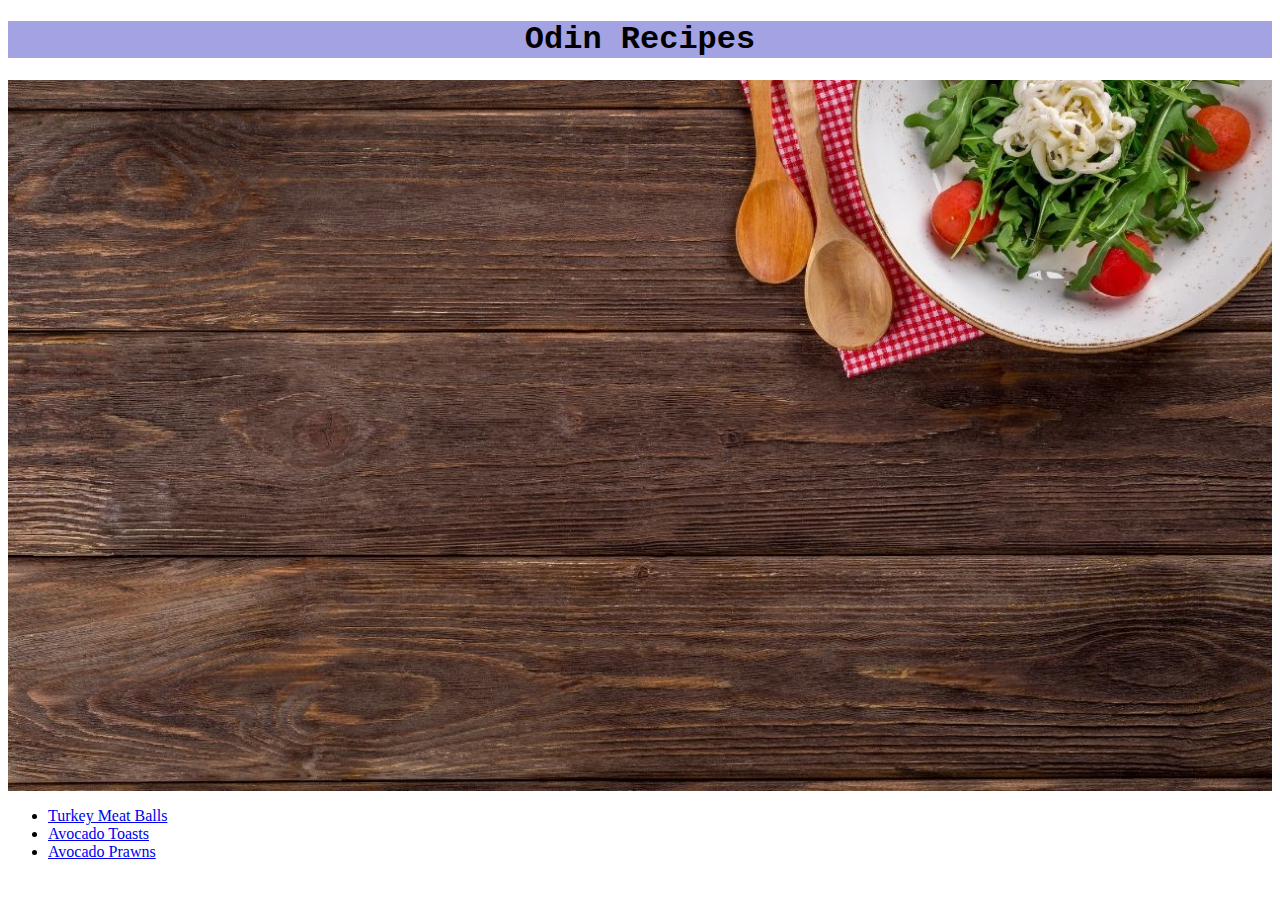
<file: index.html>
<!DOCTYPE html>
<html lang="en">
<head>
    <meta charset="UTF-8">
    <meta http-equiv="X-UA-Compatible" content="IE=edge">
    <meta name="viewport" content="width=device-width, initial-scale=1.0">
    <link rel="stylesheet" href="./styles/styles.css">
    <title>Recipes project</title>
</head>
<body>
  <h1>Odin Recipes</h1>
  <img src="./img/foodbanner.jpg" alt="Image of food" class="bannerimg">
  <ul>
    <li><a href="./recipes/turkeyMeatBalls.html">Turkey Meat Balls</a></li>
    <li><a href="./recipes/avocadoToast.html">Avocado Toasts</a></li>
    <li><a href="./recipes/avocadoPrawns.html">Avocado Prawns</a></li>
  </ul>
  

</body>
</html>
</file>
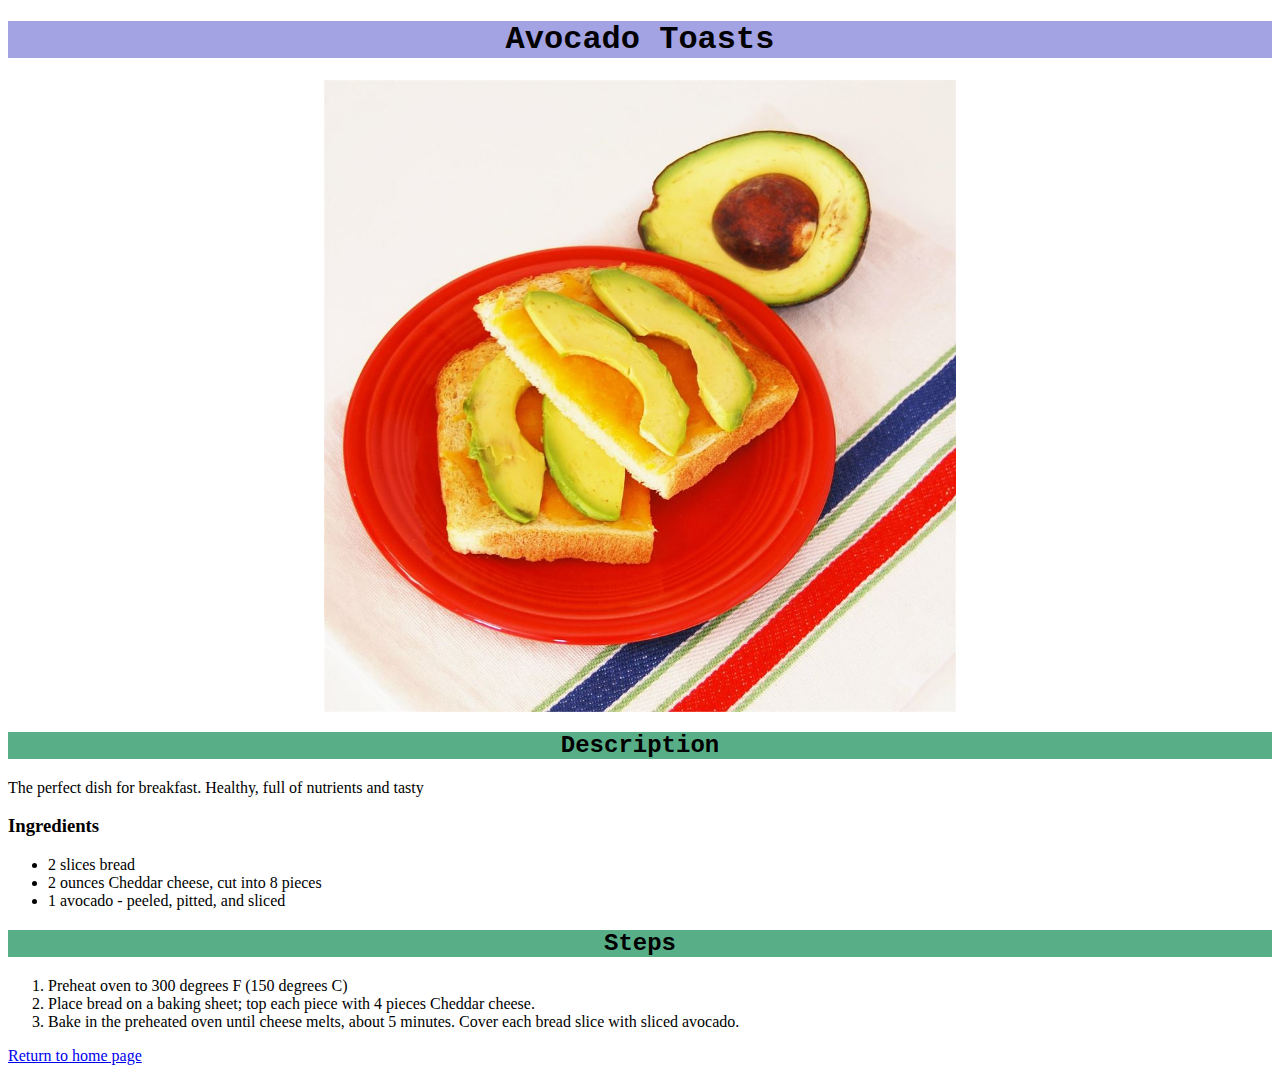
<file: recipes/avocadoToast.html>
<!DOCTYPE html>
<html lang="en">
<head>
    <meta charset="UTF-8">
    <meta http-equiv="X-UA-Compatible" content="IE=edge">
    <meta name="viewport" content="width=device-width, initial-scale=1.0">
    <link rel="stylesheet" href="../styles/styles.css">
    <title>Avocado Toasts</title>
</head>
<body>
  <h1>Avocado Toasts</h1>
  <img src="../img/avocado.jpeg" alt="Avocado Toasts" class="recipeimg">
  <h2>Description</h2>
  <p>The perfect dish for breakfast. Healthy, full of nutrients and tasty</p>
  <h3>Ingredients</h3>
  <ul>
    <li>2 slices bread </li>
    <li>2 ounces Cheddar cheese, cut into 8 pieces </li>
    <li>1 avocado - peeled, pitted, and sliced </li>
  </ul>
  <h2>Steps</h2>
  <ol>
    <li>Preheat oven to 300 degrees F (150 degrees C)</li>
    <li>Place bread on a baking sheet; top each piece with 4 pieces Cheddar cheese.</li>
    <li>Bake in the preheated oven until cheese melts, about 5 minutes. Cover each bread slice with sliced avocado.</li>
  </ol>
  <p><a href="../index.html">Return to home page</a></p>
</body>
</html>
</file>
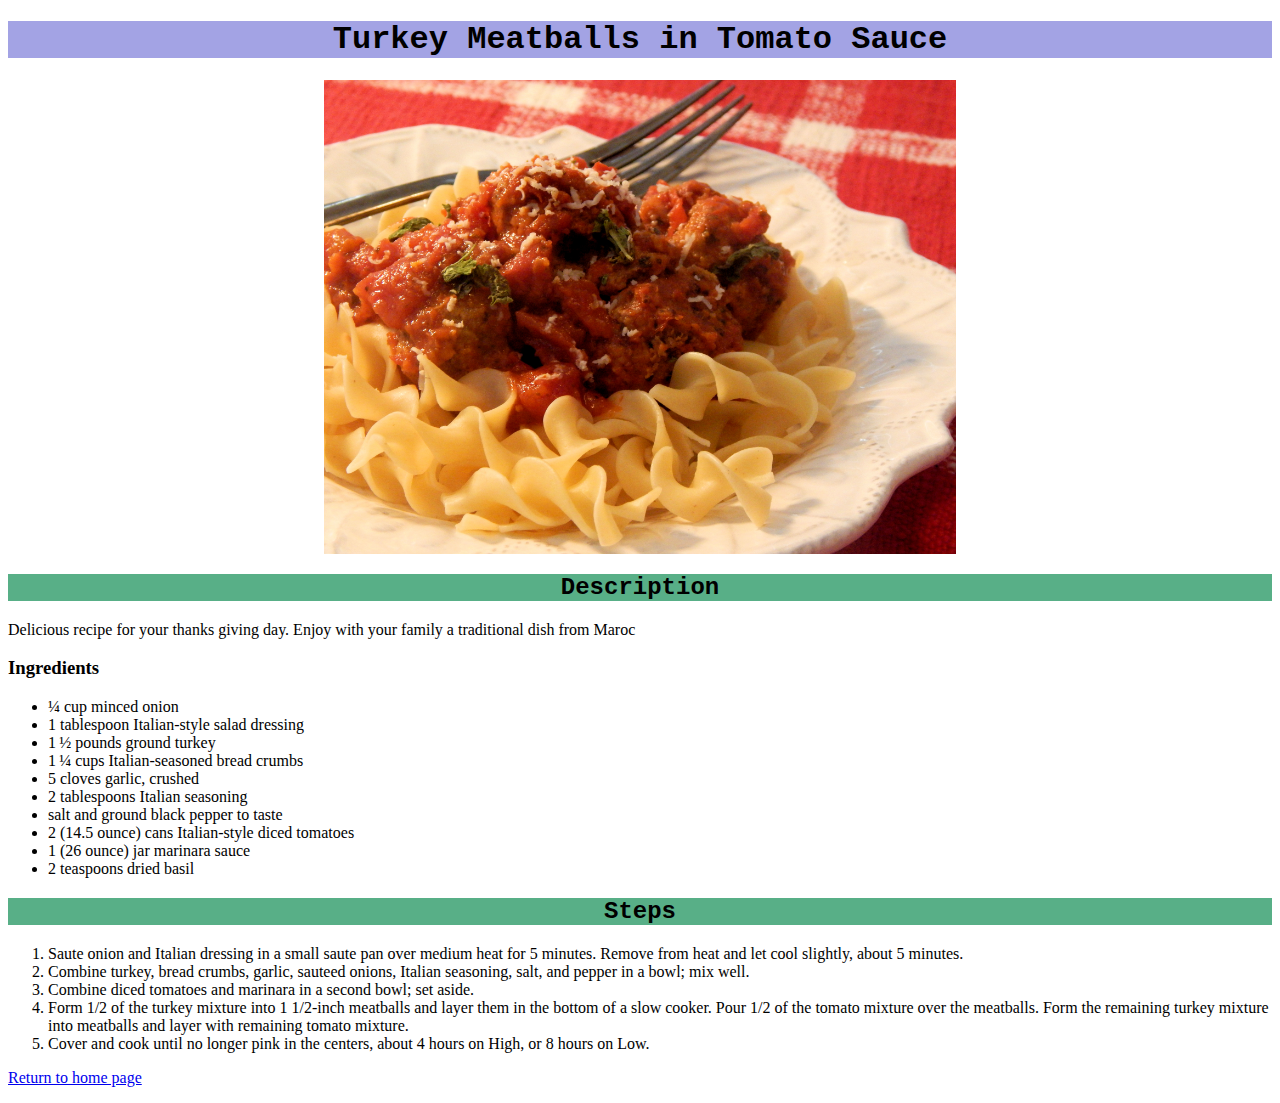
<file: recipes/turkeyMeatBalls.html>
<!DOCTYPE html>
<html lang="en">
<head>
    <meta charset="UTF-8">
    <meta http-equiv="X-UA-Compatible" content="IE=edge">
    <meta name="viewport" content="width=device-width, initial-scale=1.0">
    <link rel="stylesheet" href="../styles/styles.css">
    <title>Turkey Meat Balls</title>
</head>
<body>
  <h1>Turkey Meatballs in Tomato Sauce</h1>
  <img src="../img/turkeymeatballs.jpg" alt="Turkey Meatball in Tomato Sauce" class="recipeimg">
  <h2>Description</h2>
  <p>Delicious recipe for your thanks giving day. Enjoy with your family a traditional dish from Maroc </p>
  <h3>Ingredients</h3>
  <ul>
    <li>¼ cup minced onion</li>
    <li>1 tablespoon Italian-style salad dressing </li>
    <li>1 ½ pounds ground turkey </li>
    <li>1 ¼ cups Italian-seasoned bread crumbs </li>
    <li>5 cloves garlic, crushed </li>
    <li>2 tablespoons Italian seasoning </li>
    <li>salt and ground black pepper to taste </li>
    <li>2 (14.5 ounce) cans Italian-style diced tomatoes </li>
    <li>1 (26 ounce) jar marinara sauce </li>
    <li>2 teaspoons dried basil </li>
  </ul>
  <h2>Steps</h2>
  <ol>
    <li>Saute onion and Italian dressing in a small saute pan over medium heat for 5 minutes. Remove from heat and let cool slightly, about 5 minutes.</li>
    <li>Combine turkey, bread crumbs, garlic, sauteed onions, Italian seasoning, salt, and pepper in a bowl; mix well.</li>
    <li>Combine diced tomatoes and marinara in a second bowl; set aside.</li>
    <li>Form 1/2 of the turkey mixture into 1 1/2-inch meatballs and layer them in the bottom of a slow cooker. Pour 1/2 of the tomato mixture over the meatballs. Form the remaining turkey mixture into meatballs and layer with remaining tomato mixture.</li>
    <li>Cover and cook until no longer pink in the centers, about 4 hours on High, or 8 hours on Low.</li>
  </ol>
  <p><a href="../index.html">Return to home page</a></p>
</body>
</html>
</file>
<file: styles/styles.css>
h1,
h2{
    text-align: center;
    font-family: "Lucida Console", Courier, monospace;
}
h1{
    background-color: rgb(163, 163, 228);
}

h2{
    background-color: rgb(88, 175, 135);
}

.recipeimg,
.bannerimg{
    display: block;
    margin-left: auto;
    margin-right: auto;
}
.recipeimg{
  
  width: 50%;
}

.bannerimg{

    width: 100%;
}
</file>
